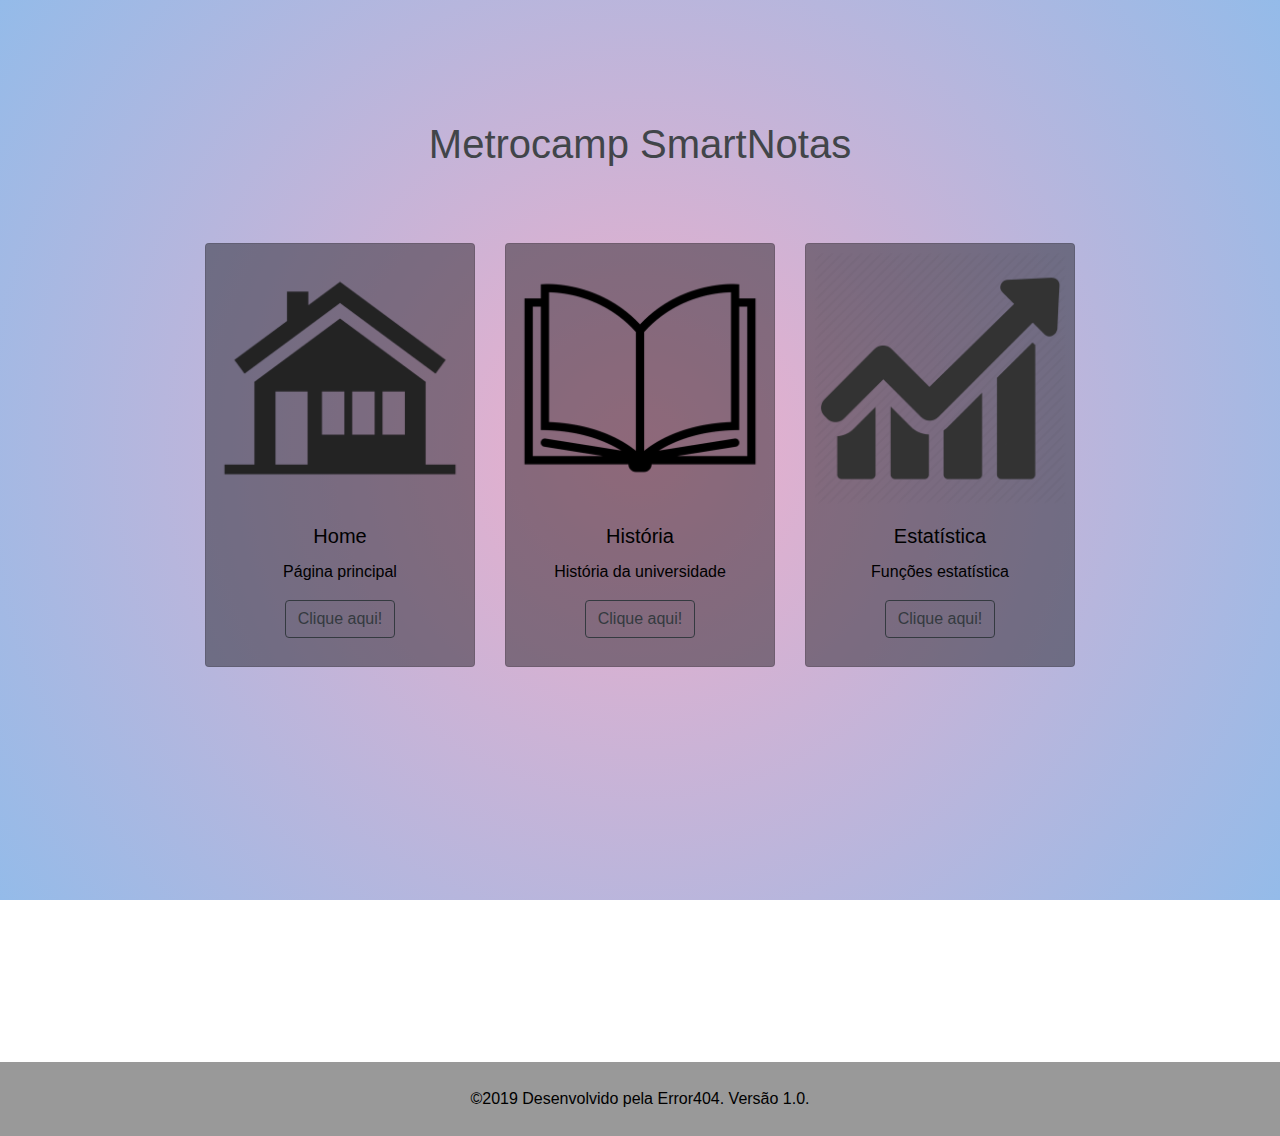
<file: frontend/index.html>
<!DOCTYPE html>
<html lang="pt-br">
    <head>
        <meta charset="utf-8">
        <title>Metrocamp - SmartNotas</title>
        <link rel="stylesheet" href="bootstrap/css/bootstrap.min.css">
        <link rel="stylesheet" href="css/style.css">
    </head>
<body>
    <header class="header">
        <div id = "nomeHome">
            <h1 href="">Metrocamp SmartNotas</h1>
        </div>
    </header>


    <section class="card1">
    
        <div class="card" style="width: 18rem;">
            <img src="img/home.png" class="card-img-top" alt="...">
            <div class="card-body">
            <h5 class="card-title">Home</h5>
            <p class="card-text">Página principal</p>
            <a href="index.html" class="btn btn-outline-dark">Clique aqui!</a>
            </div>
        </div>
    

    
    
        <div class="card" style="width: 18rem;">
            <img src="img/book.png" class="card-img-top" alt="...">
            <div class="card-body">
            <h5 class="card-title">História</h5>
            <p class="card-text">História da universidade</p>
            <a href="historia.html" class="btn btn-outline-dark">Clique aqui!</a>
            </div>
        </div>
    

        <div class="card" style="width: 18rem;">
            <img src="img/estatistica.png" class="card-img-top" alt="...">
            <div class="card-body">
            <h5 class="card-title">Estatística</h5>
            <p class="card-text">Funções estatística</p>
            <a href="funcoesestatistica.html" class="btn btn-outline-dark">Clique aqui!</a>
        </div>
        </div>
    </section>        
</body>
    <footer class="rodapeIndex">
        <p>&copy;2019 Desenvolvido pela Error404. Versão 1.0.</p>
    </footer>
</html>
</file>
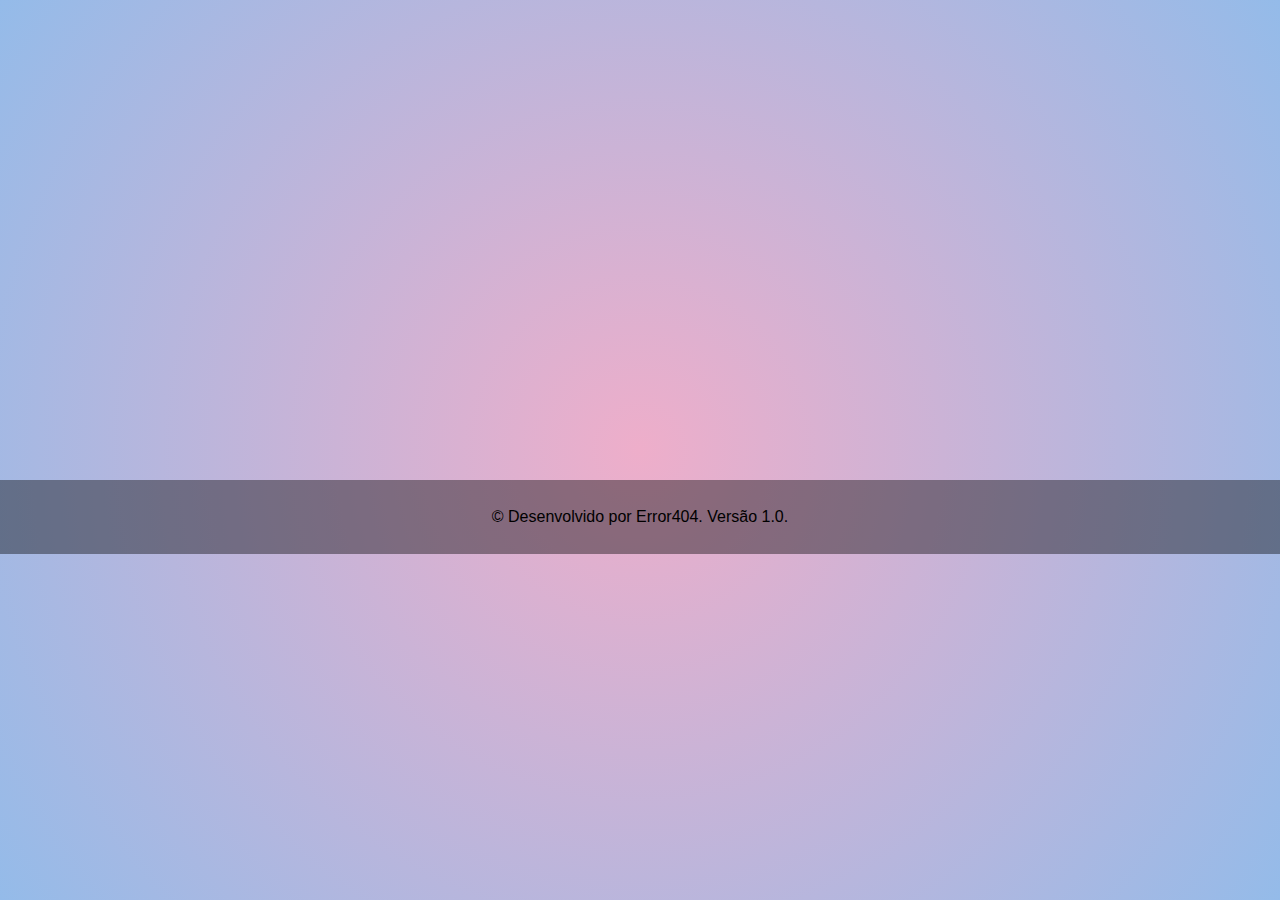
<file: frontend/funcao1.html>
<html lang="pt-br">
<head>
    <meta charset="UTF-8">
    <meta name="viewport" content="width=device-width, initial-scale=1.0">
    <meta http-equiv="X-UA-Compatible" content="ie=edge">
    <link rel="stylesheet" href="bootstrap/css/bootstrap.min.css">
    <link rel="stylesheet" href="css/style.css">
    <title>Função 1</title>
</head>
<!--<body>
    <header>
        <div id="banner">
            <h1>Função 1</h1>
        <nav>
            <ul>
                <li>
                    <a href="funcoesestatistica.html" class="btn btn-outline-dark">Funções estatística</a>
                </li>
            </ul>
        </nav>
        </div>
    </header>-->

    <footer>
            <p>&copy; Desenvolvido por Error404. Versão 1.0.</p>
    </footer>
</body>
</html>
</file>
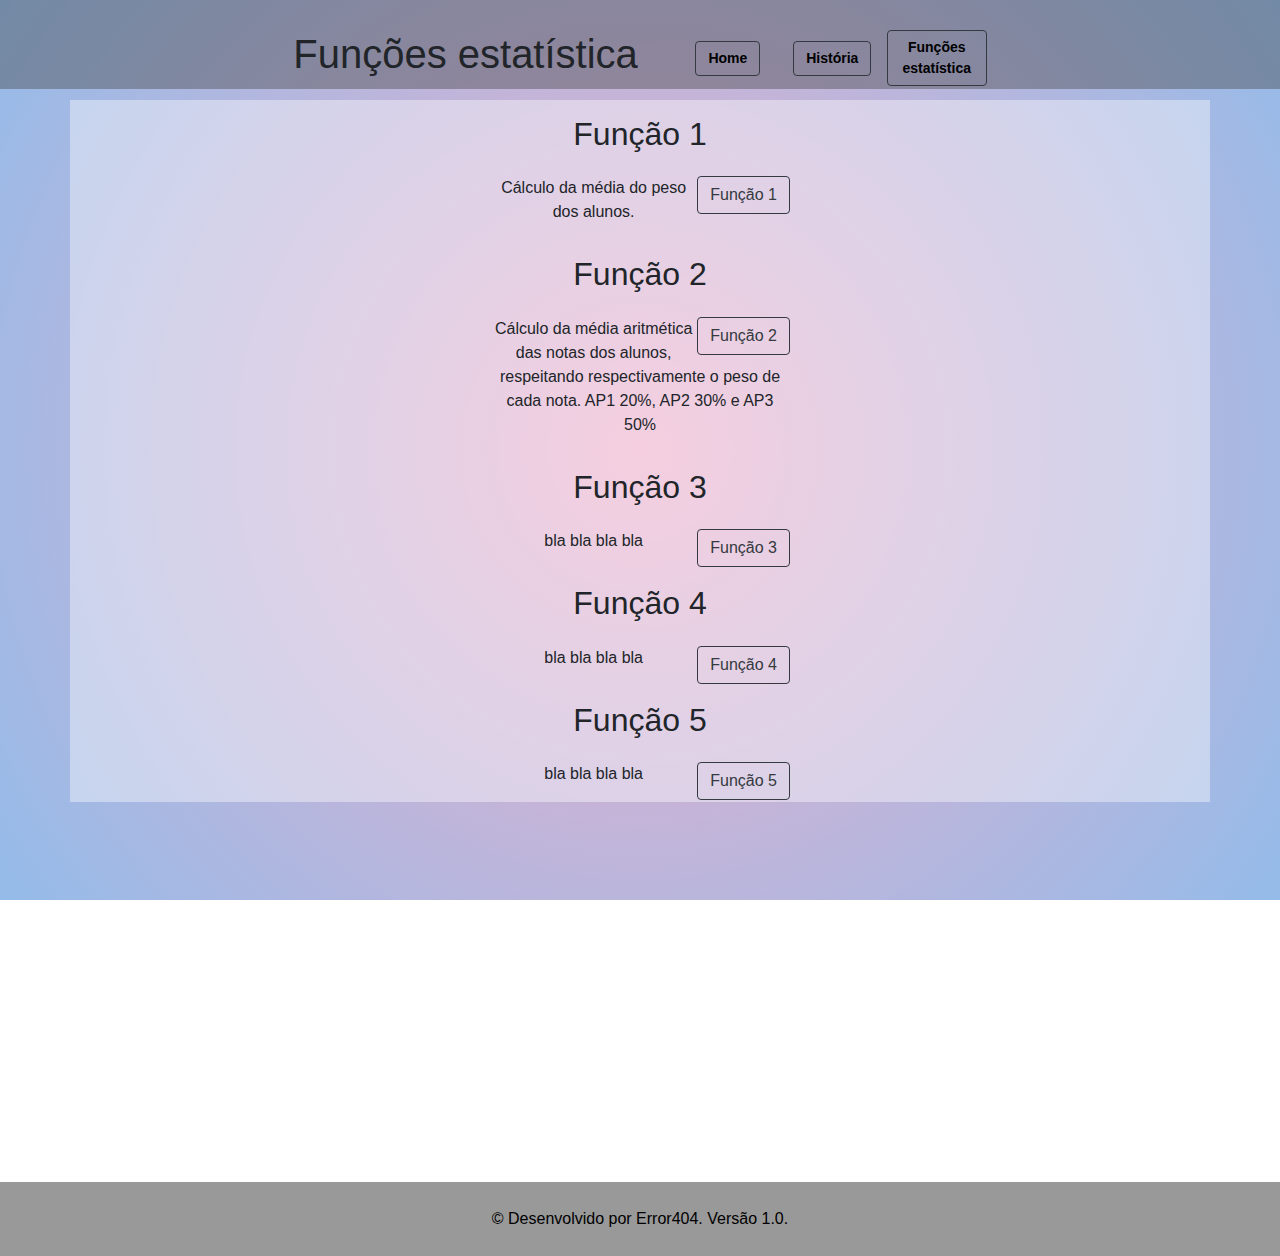
<file: frontend/funcoesestatistica.html>
<!DOCTYPE html>
<html lang="pt-br">
    <head>
        <meta charset="utf-8">
        <title>Funções Estatística</title>
        <link rel="stylesheet" href="css/styleFuncoes.css">
        <link rel="stylesheet" href="bootstrap/css/bootstrap.min.css">
    </head>
    <body >
        <header>
            <div id="banner">
            <h1>Funções estatística</h1>
            <nav>
                <ul>
                    <li>
                        <a href="index.html" class="btn btn-outline-dark">Home</a>
                    </li>
                    <li>
                        <a href="historia.html" class="btn btn-outline-dark">História</a>
                    </li>
                    <li>
                        <a href="funcoesestatistica.html" class="btn btn-outline-dark">Funções estatística</a>
                    </li>
                </ul>
            </nav>
            </div>
        </header>
            <main>
                <section>
                    <div class="container">
                        <div class="box">
                            <article class="funcao">
                                <h2>Função 1</h2>
                                <a href="funcao1.html" class="btn btn-outline-dark" id="funcao1">Função 1</a>
                                <p>Cálculo da média do peso dos alunos.</p>
                            </article>

                            <article class="funcao">
                                <h2>Função 2</h2>
                                    <a href="funcao2.html" class="btn btn-outline-dark" id="funcao1">Função 2</a>
                                <p>Cálculo da média aritmética das notas dos alunos, respeitando respectivamente o peso de cada nota. AP1 20%, AP2 30% e AP3 50%</p>
                            </article>

                            <article class="funcao">
                                <h2>Função 3</h2>
                                    <a href="funcao3.html" class="btn btn-outline-dark" id="funcao1">Função 3</a>
                                <p>bla bla bla bla</p>
                            </article>

                            <article class="funcao">
                                <h2>Função 4</h2>
                                    <a href="funcao4.html" class="btn btn-outline-dark" id="funcao1">Função 4</a>
                                <p>bla bla bla bla</p>
                            </article> 

                            <article class="funcao">
                                <h2>Função 5</h2>
                                    <a href="funcao5.html" class="btn btn-outline-dark" id="funcao1">Função 5</a>
                                <p>bla bla bla bla</p>
                            </article>
                        </div>
                    </div>                                                 
                </section>
            </main>
        </header>
    </body>
    <footer>
        <p>&copy; Desenvolvido por Error404. Versão 1.0.</p>
    </footer>
</html>
</file>
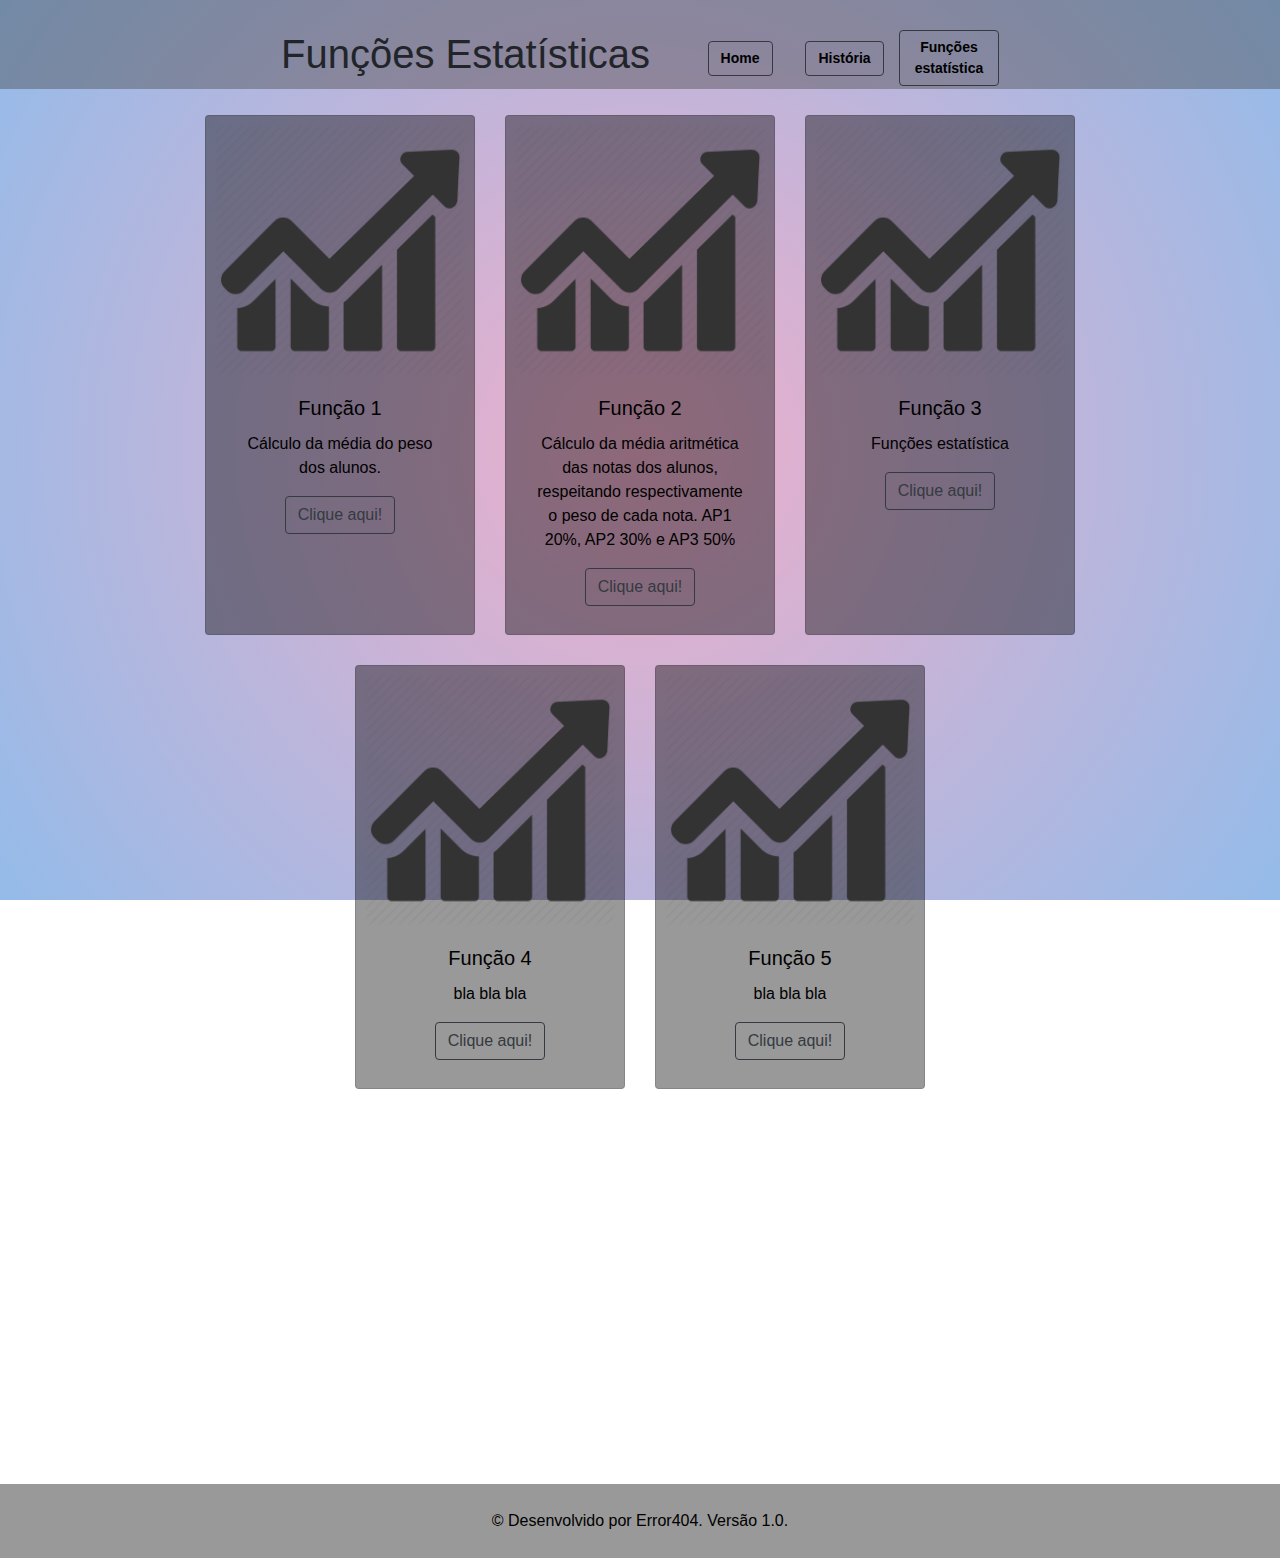
<file: frontend/funcoesestatistica2.html>
<!DOCTYPE html>
<html lang="pt-br">
    <head>
        <meta charset="utf-8">
        <title>Funções Estatísticas</title>
        <link rel="stylesheet" href="bootstrap/css/bootstrap.min.css">
        <link rel="stylesheet" href="css/style.css">
        <link rel="stylesheet" href="css/styleHistoria.css  ">
    </head>
    <body>
             <header>
            <div id="banner">
            <h1>Funções Estatísticas</h1>
            <nav>
                <ul>
                    <li>
                        <a href="index.html" class="btn btn-outline-dark">Home</a>
                    </li>
                    <li>
                        <a href="historia.html" class="btn btn-outline-dark">História</a>
                    </li>
                    <li>
                        <a href="funcoesestatistica.html" class="btn btn-outline-dark">Funções estatística</a>
                    </li>
                </ul>
            </nav>
            </div>
        </header>
    
    
            <section class="card1">
            

                <div class="card" style="width: 18rem;">
                    <img src="img/estatistica.png" class="card-img-top" alt="...">
                    <div class="card-body">
                    <h5 class="card-title">Função 1</h5>
                    <p class="card-text">Cálculo da média do peso dos alunos.</p>
                    <a href="funcao1.html" class="btn btn-outline-dark">Clique aqui!</a>
                    </div>
                </div>
            
    
                <div class="card" style="width: 18rem;">
                    <img src="img/estatistica.png" class="card-img-top" alt="...">
                    <div class="card-body">
                    <h5 class="card-title">Função 2</h5>
                    <p class="card-text">Cálculo da média aritmética das notas dos alunos, respeitando respectivamente o peso de cada nota. AP1 20%, AP2 30% e AP3 50%</p>
                    <a href="historia.html" class="btn btn-outline-dark">Clique aqui!</a>
                    </div>
                </div>
            
    
                <div class="card" style="width: 18rem;">
                    <img src="img/estatistica.png" class="card-img-top" alt="...">
                    <div class="card-body">
                    <h5 class="card-title">Função 3</h5>
                    <p class="card-text">Funções estatística</p>
                    <a href="funcoesestatistica.html" class="btn btn-outline-dark">Clique aqui!</a>
                </div>

        
            </section>

            <section class="card2">

                <div class="card" style="width: 18rem;">
                    <img src="img/estatistica.png" class="card-img-top" alt="...">
                    <div class="card-body">
                    <h5 class="card-title">Função 4</h5>
                    <p class="card-text">bla bla bla</p>
                    <a href="historia.html" class="btn btn-outline-dark">Clique aqui!</a>
                    </div>
                </div>


                <div class="card" style="width: 18rem;">
                    <img src="img/estatistica.png" class="card-img-top" alt="...">
                    <div class="card-body">
                    <h5 class="card-title">Função 5</h5>
                    <p class="card-text">bla bla bla</p>
                    <a href="historia.html" class="btn btn-outline-dark">Clique aqui!</a>
                    </div>
                </div>


              </div>
            </section>        
        </body>
    <footer>
        <p>&copy; Desenvolvido por Error404. Versão 1.0.</p>
    </footer>
</html>
</file>
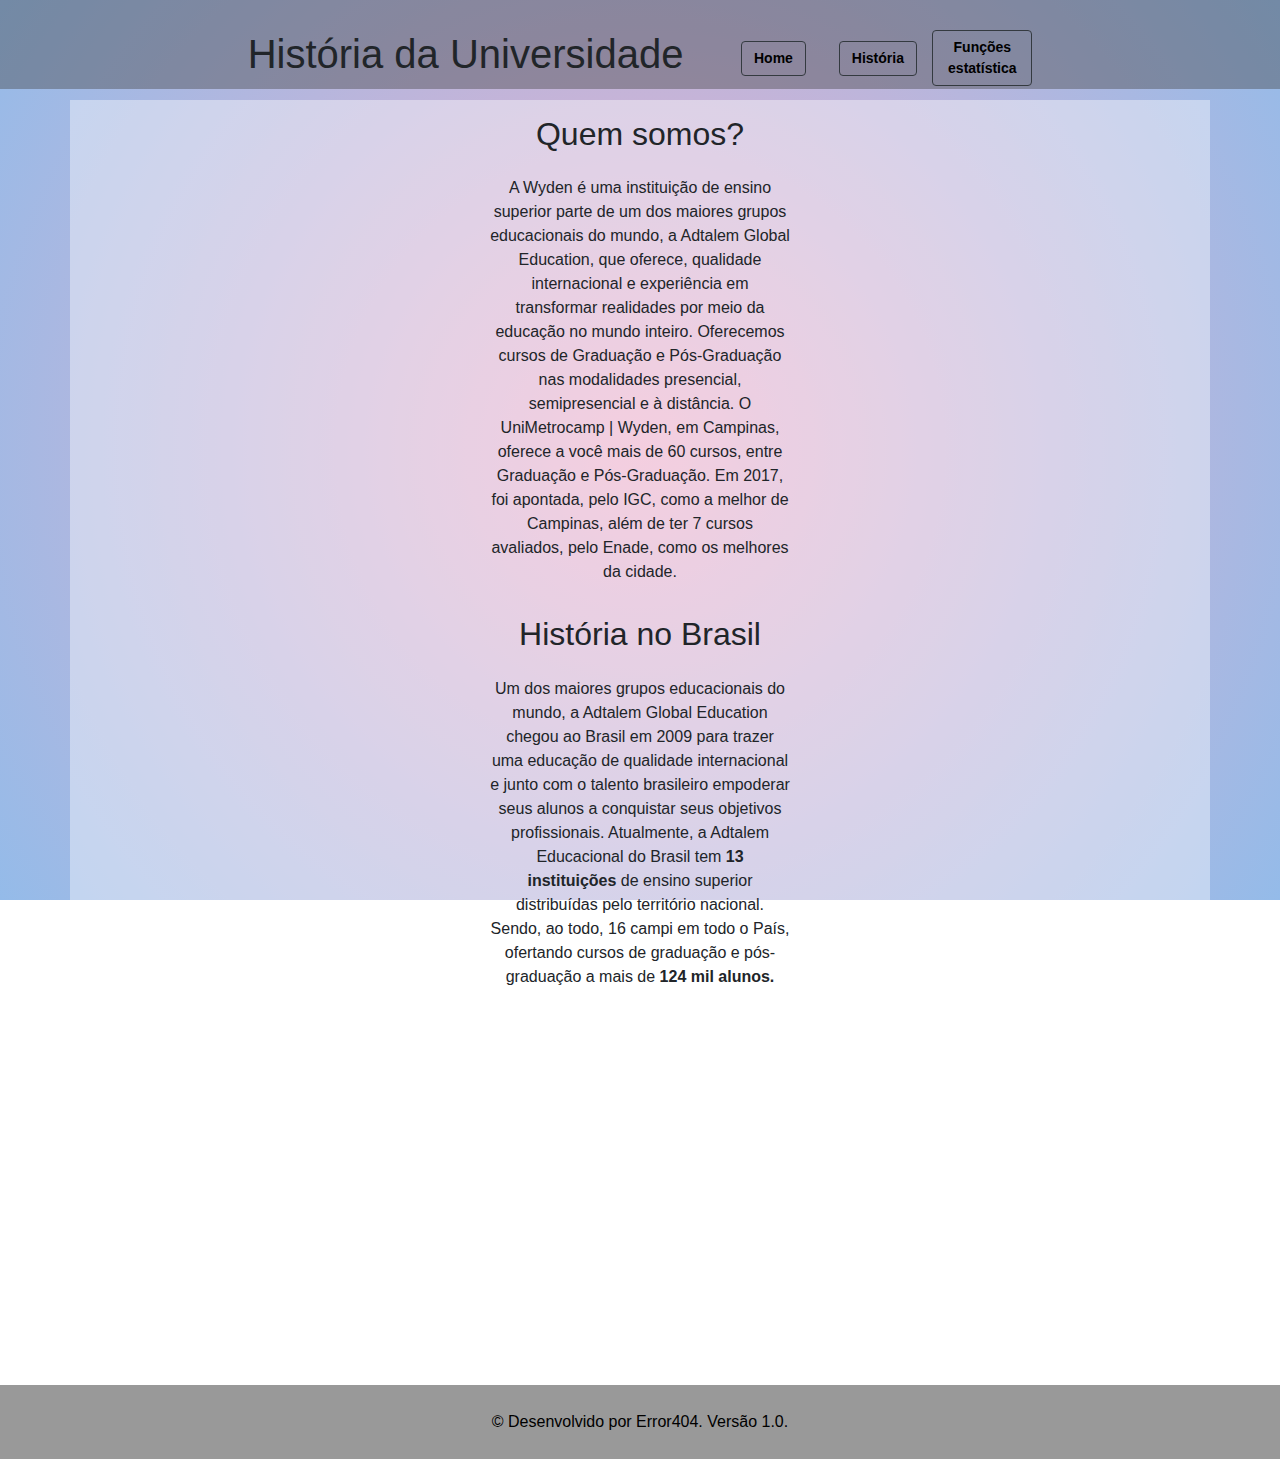
<file: frontend/historia.html>
<!DOCTYPE html>
<html lang="pt-br">
    <head>
        <meta charset="utf-8">
        <title>História da Universidade</title>
        <link rel="stylesheet" href="css/styleHistoria.css">
        <link rel="stylesheet" href="bootstrap/css/bootstrap.min.css">
    </head>
    <body >
        <header>
            <div id="banner">
            <h1>História da Universidade</h1>
            <nav>
                <ul>
                    <li>
                        <a href="index.html" class="btn btn-outline-dark">Home</a>
                    </li>
                    <li>
                        <a href="historia.html" class="btn btn-outline-dark">História</a>
                    </li>
                    <li>
                        <a href="funcoesestatistica.html" class="btn btn-outline-dark">Funções estatística</a>
                    </li>
                </ul>
            </nav>
            </div>
        </header>
            
            
        

        <main>
            <section>
                <div class ="container">
                    <div class="box">
                        <h2>Quem somos?</h2>
                        <p>A Wyden é uma instituição de ensino superior parte de um dos maiores grupos educacionais do mundo, a Adtalem Global Education, que oferece, qualidade internacional e experiência em transformar realidades por meio da educação no mundo inteiro. Oferecemos cursos de Graduação e Pós-Graduação nas modalidades presencial, semipresencial e à distância.

                        O UniMetrocamp | Wyden, em Campinas, oferece a você mais de 60 cursos, entre Graduação e Pós-Graduação. Em 2017, foi apontada, pelo IGC, como a melhor de Campinas, além de ter 7 cursos avaliados, pelo Enade, como os melhores da cidade.</p>
                    

                    <article >
                        <h2>História no Brasil</h2>
                        <p>Um dos maiores grupos educacionais do mundo, a Adtalem Global Education chegou ao Brasil em 2009 para trazer uma educação de qualidade internacional e junto com o talento brasileiro empoderar seus alunos a conquistar seus objetivos profissionais.

                        Atualmente, a Adtalem Educacional do Brasil tem <b>13 instituições</b> de ensino superior distribuídas pelo território nacional. Sendo, ao todo, 16 campi em todo o País, ofertando cursos de graduação e pós-graduação a mais de <b> 124 mil alunos.</b> </p>
                    </article>
                    </div>
                </div>
            </section>
        </main>

        <footer class="rodapeHistoria">
            <p>&copy; Desenvolvido por Error404. Versão 1.0.</p>
        </footer>

    </body>
</html>
</file>
<file: frontend/css/style.css>
body {

    background: rgb(238,174,202);
    background: radial-gradient(circle, rgba(238,174,202,1) 0%, rgba(148,187,233,1) 100%);
    margin: 0;
    background-repeat: no-repeat;
    width: 100%;
    padding: 100px 0;
    background-repeat: no-repeat;
    background-position: center center;
    background-attachment: fixed; 

}


#nomeHome h1{   

    text-align: center;
    font-family: -apple-system,BlinkMacSystemFont,"Segoe UI",Roboto,"Helvetica Neue",Arial,"Noto Sans",sans-serif,"Apple Color Emoji","Segoe UI Emoji","Segoe UI Symbol","Noto Color Emoji";
    color: #414549;
    
    padding: 20px;
    margin-bottom: 40px;
    
}

footer {
    
    text-align: center;
    
    position: relative;
    top: 380px;
    width: 100%;
    margin: 0;
    background: rgb(0, 0, 0, 0.4);
    

    

}

footer p{

    margin: 0;
    padding: 25px;
    color: rgb(0, 0, 0);
    text-shadow: #414549;
}


.card{
    text-align: center;
    padding: 8px;
    margin: 15px;
    background: rgb(0, 0, 0, 0.4);
}

.card-title{
    color: rgb(0, 0, 0);
}
.card-text{
    color: rgb(0, 0, 0);
}

.btn btn-outline-dark{
    text-decoration: none;
    color: black;
}
.card1{

    flex-grow: 2;
    max-width: 900px;
    max-height: 600px;
	margin: 0 auto;
    display: flex;

    
}

.card-img-top{

    background: no-repeat;
}

.card2 {

    flex-grow: 2;
    max-width: 600px;
	margin: 0 auto;
    display: flex;
    align-content: center;


}
</file>
<file: frontend/css/styleFuncoes.css>
body{

    background: rgb(238,174,202);
    background: radial-gradient(circle, rgba(238,174,202,1) 0%, rgba(148,187,233,1) 100%);
    margin: 0;
    background-repeat: no-repeat;
    width: 100%;
    padding: 100px 0;
    background-repeat: no-repeat;
    background-position: center center;
    background-attachment: fixed; 
    
}
#banner{
    background-color: rgba(66, 66, 66, 0.4);
    height: 89px;
    width: 100%;
    padding: 30px 70px 30px 70px;
    display: flex;
    flex-direction: row;
    justify-content: center;
    position: relative;
    margin:0;
    position: absolute;
    top: 0;
    overflow: hidden;
    

}

#banner h1 {
    float: left;
    
    


}
 
#banner nav {
    float: right;
    
    
}
 
#banner ul {
    margin: 0;
    display: inline;
    
}
 
#banner nav ul li {
    display: inline-block;
    width: 100px;
    text-align: center;
    

}
 
#banner nav ul li a {
    color: black;
    font-size: 14px;
    font-weight: bold;
    text-decoration: none;
    text-align: center;
    position: relative;
    
}

.container {

    width: 100vw;
    background-color: rgba(255, 255, 255, 0.4);
    display: flex;
    flex-direction: row;
    justify-content: center;
    background-repeat: no-repeat;
    background-position:  center;

}

.container h2{

    padding: 15px;
    text-align: center;
}

.container p{

    position: relative;
    
    text-align: center;
}

.box{

    width: 300px;
    height: 100%;
    
}





footer {
    
    text-align: center;
    position: relative;
    top: 380px;
    width: 100%;
    margin: 0;
    background: rgb(0, 0, 0, 0.4);
    
}

footer p{

    margin: 0;
    padding: 25px;
    color: rgb(0, 0, 0);
    text-shadow: #414549;

}

.funcao a{

    
    position: relative;
    float: right;
    
}
</file>
<file: frontend/css/styleHistoria.css>
body{

    background: rgb(238,174,202);
    background: radial-gradient(circle, rgba(238,174,202,1) 0%, rgba(148,187,233,1) 100%);
    margin: 0;
    background-repeat: no-repeat;
    width: 100%;
    padding: 100px 0;
    background-repeat: no-repeat;
    background-position: center center;
    background-attachment: fixed; 
    
}

#banner{
    background-color: rgba(66, 66, 66, 0.4);
    height: 89px;
    width: 100%;
    padding: 30px 70px 30px 70px;
    display: flex;
    flex-direction: row;
    justify-content: center;
    position: relative;
    margin:0;
    position: absolute;
    top: 0;
    overflow: hidden;
    

}

#banner h1 {
    float: left;
    
    


}
 
#banner nav {
    float: right;
    
    
}
 
#banner ul {
    margin: 0;
    display: inline;
    
}
 
#banner nav ul li {
    display: inline-block;
    width: 100px;
    text-align: center;
    

}
 
#banner nav ul li a {
    color: black;
    font-size: 14px;
    font-weight: bold;
    text-decoration: none;
    text-align: center;
    position: relative;
    
}


footer {
    
    text-align: center;
    
    position: relative;
    top: 380px;
    width: 100%;
    margin: 0;
    background: rgb(0, 0, 0, 0.4);
    

    

}

footer p{

    margin: 0;
    padding: 25px;
    color: rgb(0, 0, 0);
    text-shadow: #414549;
}
.container {

    width: 100vw;
    background-color: rgba(255, 255, 255, 0.4);
    display: flex;
    flex-direction: row;
    justify-content: center;
    background-repeat: no-repeat;
    background-position:  center;


}

.container h2{

    padding: 15px;
    text-align: center;
}

.container p{

    position: relative;
    
    text-align: center;
}

.box{

    width: 300px;
    height: 100%;
    
}
</file>
